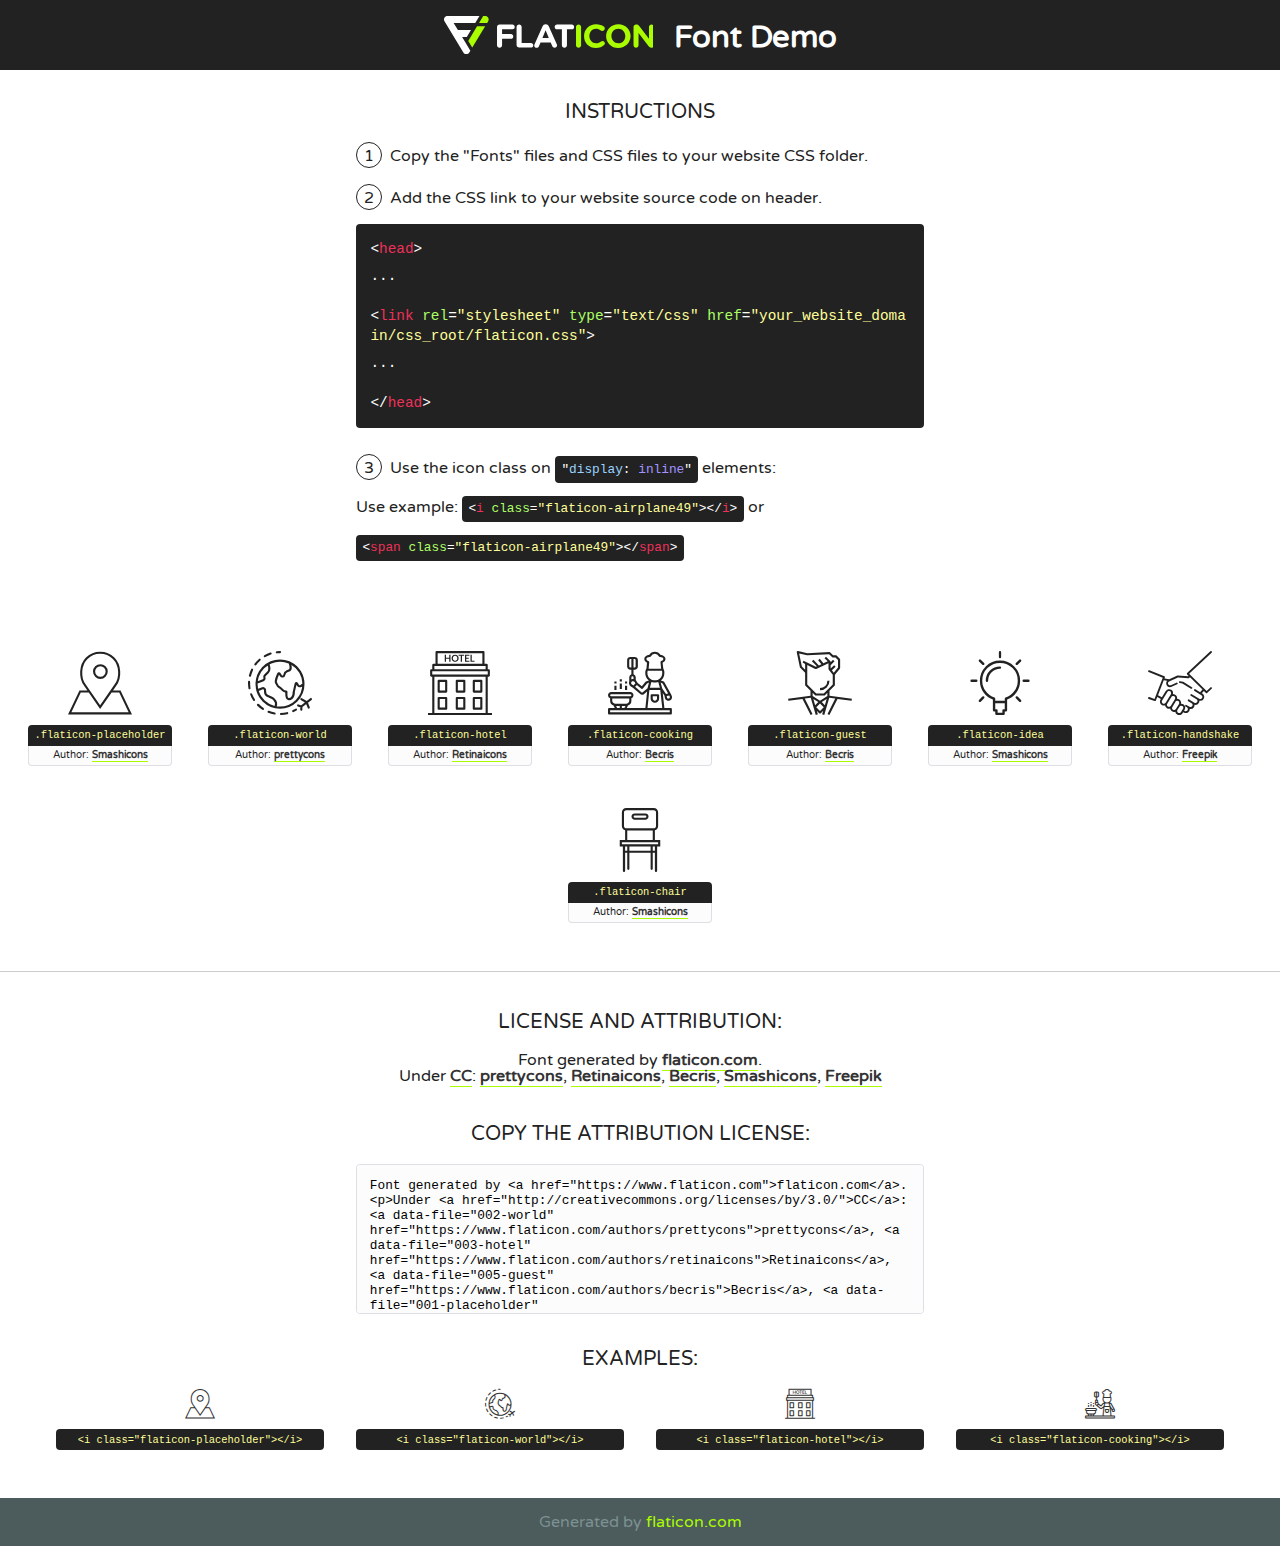
<file: plataforma/fonts/flaticon/font/flaticon.html>
<!DOCTYPE html>
<!--
  Flaticon icon font: Flaticon
  Creation date: 05/01/2019 03:24
-->
<html>
<!DOCTYPE html>
<html>

<head>
    <title>Flaticon WebFont</title>
    <link href="http://fonts.googleapis.com/css?family=Varela+Round" rel="stylesheet" type="text/css" />
    <link rel="stylesheet" type="text/css" href="flaticon.css">
    <meta charset="UTF-8">
    <style>
    html, body, div, span, applet, object, iframe,
    h1, h2, h3, h4, h5, h6, p, blockquote, pre,
    a, abbr, acronym, address, big, cite, code,
    del, dfn, em, img, ins, kbd, q, s, samp,
    small, strike, strong, sub, sup, tt, var,
    b, u, i, center,
    dl, dt, dd, ol, ul, li,
    fieldset, form, label, legend,
    table, caption, tbody, tfoot, thead, tr, th, td,
    article, aside, canvas, details, embed, 
    figure, figcaption, footer, header, hgroup, 
    menu, nav, output, ruby, section, summary,
    time, mark, audio, video {
        margin: 0;
        padding: 0;
        border: 0;
        font-size: 100%;
        font: inherit;
        vertical-align: baseline;
    }
    /* HTML5 display-role reset for older browsers */
    article, aside, details, figcaption, figure, 
    footer, header, hgroup, menu, nav, section {
        display: block;
    }
    body {
        line-height: 1;
    }
    ol, ul {
        list-style: none;
    }
    blockquote, q {
        quotes: none;
    }
    blockquote:before, blockquote:after,
    q:before, q:after {
        content: '';
        content: none;
    }
    table {
        border-collapse: collapse;
        border-spacing: 0;
    }
    body {
        font-family: 'Varela Round', Helvetica, Arial, sans-serif;
        font-size: 16px;
        color: #222;
    }
    a {
        color: #333;
        border-bottom: 1px solid #a9fd00;
        font-weight: bold;
        text-decoration: none;
    }
    * {
        -moz-box-sizing: border-box;
        -webkit-box-sizing: border-box;
        box-sizing: border-box;
        margin: 0;
        padding: 0;
    }
    [class^="flaticon-"]:before, [class*=" flaticon-"]:before, [class^="flaticon-"]:after, [class*=" flaticon-"]:after {
        font-family: Flaticon;
        font-size: 30px;
        font-style: normal;
        margin-left: 20px;
        color: #333;
    }
    .wrapper {
        max-width: 600px;
        margin: auto;
        padding: 0 1em;
    }
    .title {
        font-size: 1.25em;
        text-align: center;
        margin-bottom: 1em;
        text-transform: uppercase;
    }
    header {
        text-align: center;
        background-color: #222;
        color: #fff;
        padding: 1em;
    }
    header .logo {
        width: 210px;
        height: 38px;
        display: inline-block;
        vertical-align: middle;
        margin-right: 1em;
        border: none;
    }
    header strong {
        font-size: 1.95em;
        font-weight: bold;
        vertical-align: middle;
        margin-top: 5px;
        display: inline-block;
    }
    .demo {
        margin: 2em auto;
        line-height: 1.25em;
    }
    .demo ul li {
        margin-bottom: 1em;
    }
    .demo ul li .num {
        color: #222;
        border-radius: 20px;
        display: inline-block;
        width: 26px;
        padding: 3px;
        height: 26px;
        text-align: center;
        margin-right: 0.5em;
        border: 1px solid #222;
    }
    .demo ul li code {
        background-color: #222;
        border-radius: 4px;
        padding: 0.25em 0.5em;
        display: inline-block;
        color: #fff;
        font-family: Consolas,Monaco,Lucida Console,Liberation Mono,DejaVu Sans Mono,Bitstream Vera Sans Mono,Courier New, monospace;
        font-weight: lighter;
        margin-top: 1em;
        font-size: 0.8em;
        word-break: break-all;
    }
    .demo ul li code.big {
        padding: 1em;
        font-size: 0.9em;
    }
    .demo ul li code .red {
        color: #EF3159;
    }
    .demo ul li code .green {
        color: #ACFF65;
    }
    .demo ul li code .yellow {
        color: #FFFF99;
    }
    .demo ul li code .blue {
        color: #99D3FF;
    }
    .demo ul li code .purple {
        color: #A295FF;
    }
    .demo ul li code .dots {
        margin-top: 0.5em;
        display: block;
    }
    #glyphs {
        border-bottom: 1px solid #ccc;
        padding: 2em 0;
        text-align: center;
    }
    .glyph {
        display: inline-block;
        width: 9em;
        margin: 1em;
        text-align: center;
        vertical-align: top;
        background: #FFF;
    }
    .glyph .glyph-icon {
        padding: 10px;
        display: block;
        font-family:"Flaticon";
        font-size: 64px;
        line-height: 1;
    }
    .glyph .glyph-icon:before {
        font-size: 64px;
        color: #222;
        margin-left: 0;
    }
    .class-name {
        font-size: 0.65em;
        background-color: #222;
        color: #fff;
        border-radius: 4px 4px 0 0;
        padding: 0.5em;
        color: #FFFF99;
        font-family: Consolas,Monaco,Lucida Console,Liberation Mono,DejaVu Sans Mono,Bitstream Vera Sans Mono,Courier New, monospace;
    }
    .author-name {
        font-size: 0.6em;
        background-color: #fcfcfd;
        border: 1px solid #DEDEE4;
        border-top: 0;
        border-radius: 0 0 4px 4px;
        padding: 0.5em;
    }
    .class-name:last-child {
        font-size: 10px;
        color:#888;
    }
    .class-name:last-child a {
        font-size: 10px;
        color:#555;
    }
    .class-name:last-child a:hover {
        color:#a9fd00;
    }
    .glyph > input {
        display: block;
        width: 100px;
        margin: 5px auto;
        text-align: center;
        font-size: 12px;
        cursor: text;
    }
    .glyph > input.icon-input {
        font-family:"Flaticon";
        font-size: 16px;
        margin-bottom: 10px;
    }
    .attribution .title {
        margin-top: 2em;
    }
    .attribution textarea {
        background-color: #fcfcfd;
        padding: 1em;
        border: none;
        box-shadow: none;
        border: 1px solid #DEDEE4;
        border-radius: 4px;
        resize: none;
        width: 100%;
        height: 150px;
        font-size: 0.8em;
        font-family: Consolas,Monaco,Lucida Console,Liberation Mono,DejaVu Sans Mono,Bitstream Vera Sans Mono,Courier New, monospace;
        -webkit-appearance: none;
    }
    .iconsuse {
        margin: 2em auto;
        text-align: center;
        max-width: 1200px;
    }
    .iconsuse:after {
        content: '';
        display: table;
        clear: both;
    }
    .iconsuse .image {
        float: left;
        width: 25%;
        padding: 0 1em;
    }
    .iconsuse .image p {
        margin-bottom: 1em;
    }
    .iconsuse .image span {
        display: block;
        font-size: 0.65em;
        background-color: #222;
        color: #fff;
        border-radius: 4px;
        padding: 0.5em;
        color: #FFFF99;
        margin-top: 1em;
        font-family: Consolas,Monaco,Lucida Console,Liberation Mono,DejaVu Sans Mono,Bitstream Vera Sans Mono,Courier New, monospace;
    }
    #footer {
        text-align: center;
        background-color: #4C5B5C;
        color: #7c9192;
        padding: 1em;
    }
    #footer a {
        border: none;
        color: #a9fd00;
        font-weight: normal;
    }
    @media (max-width: 960px) {
        .iconsuse .image {
            width: 50%;
        }
    }
    @media (max-width: 560px) {
        .iconsuse .image {
            width: 100%;
        }
    }
    </style>
</head>

<body class="characters-off">

    <header>
        <a href="https://www.flaticon.com" target="_blank" class="logo">
            <svg version="1.1" xmlns="http://www.w3.org/2000/svg" xmlns:xlink="http://www.w3.org/1999/xlink" xmlns:a="http://ns.adobe.com/AdobeSVGViewerExtensions/3.0/" viewBox="0 0 560.875 102.036" enable-background="new 0 0 560.875 102.036" xml:space="preserve">
                <defs>
                </defs>
                <g>
                    <g class="letters">
                        <path fill="#ffffff" d="M141.596,29.675c0-3.777,2.985-6.767,6.764-6.767h34.438c3.426,0,6.15,2.728,6.15,6.15
                        c0,3.43-2.724,6.149-6.15,6.149h-27.674v13.091h23.719c3.429,0,6.151,2.724,6.151,6.15c0,3.43-2.723,6.149-6.151,6.149h-23.719
                        v17.574c0,3.773-2.986,6.761-6.764,6.761c-3.779,0-6.764-2.989-6.764-6.761V29.675z"></path>
                        <path fill="#ffffff" d="M193.844,29.149c0-3.781,2.985-6.767,6.764-6.767c3.776,0,6.763,2.985,6.763,6.767v42.957h25.039
                        c3.426,0,6.149,2.726,6.149,6.153c0,3.425-2.723,6.15-6.149,6.15h-31.802c-3.779,0-6.764-2.986-6.764-6.768V29.149z"></path>
                        <path fill="#ffffff" d="M241.891,75.71l21.438-48.407c1.492-3.341,4.215-5.357,7.906-5.357h0.792
                        c3.686,0,6.323,2.017,7.815,5.357l21.439,48.407c0.436,0.967,0.701,1.845,0.701,2.723c0,3.602-2.809,6.501-6.414,6.501
                        c-3.161,0-5.269-1.845-6.499-4.655l-4.132-9.661h-27.059l-4.301,10.102c-1.144,2.631-3.426,4.214-6.237,4.214
                        c-3.517,0-6.24-2.81-6.24-6.325C241.1,77.64,241.451,76.677,241.891,75.71z M279.932,58.666l-8.521-20.297l-8.526,20.297H279.932
                        z"></path>
                        <path fill="#ffffff" d="M314.864,35.387H301.86c-3.429,0-6.239-2.813-6.239-6.238c0-3.429,2.811-6.24,6.239-6.24h39.533
                        c3.426,0,6.237,2.811,6.237,6.24c0,3.425-2.811,6.238-6.237,6.238h-13.001v42.785c0,3.773-2.99,6.761-6.764,6.761
                        c-3.779,0-6.764-2.989-6.764-6.761V35.387z"></path>
                        <path fill="#A9FD00" d="M352.615,29.149c0-3.781,2.985-6.767,6.767-6.767c3.774,0,6.761,2.985,6.761,6.767v49.024
                        c0,3.773-2.987,6.761-6.761,6.761c-3.781,0-6.767-2.989-6.767-6.761V29.149z"></path>
                        <path fill="#A9FD00" d="M374.132,53.836v-0.179c0-17.481,13.178-31.801,32.065-31.801c9.22,0,15.459,2.458,20.557,6.238
                        c1.402,1.054,2.637,2.985,2.637,5.357c0,3.692-2.985,6.59-6.681,6.59c-1.845,0-3.071-0.702-4.044-1.319
                        c-3.776-2.813-7.729-4.393-12.562-4.393c-10.364,0-17.831,8.611-17.831,19.154v0.173c0,10.542,7.291,19.329,17.831,19.329
                        c5.715,0,9.492-1.756,13.359-4.834c1.049-0.874,2.458-1.491,4.039-1.491c3.429,0,6.325,2.813,6.325,6.236
                        c0,2.106-1.056,3.78-2.282,4.834c-5.539,4.834-12.036,7.733-21.878,7.733C387.572,85.464,374.132,71.493,374.132,53.836z"></path>
                        <path fill="#A9FD00" d="M433.009,53.836v-0.179c0-17.481,13.79-31.801,32.766-31.801c18.981,0,32.592,14.143,32.592,31.628v0.173
                        c0,17.483-13.785,31.807-32.769,31.807C446.625,85.464,433.009,71.32,433.009,53.836z M484.224,53.836v-0.179
                        c0-10.539-7.725-19.326-18.626-19.326c-10.893,0-18.449,8.611-18.449,19.154v0.173c0,10.542,7.73,19.329,18.626,19.329
                        C476.676,72.986,484.224,64.378,484.224,53.836z"></path>
                        <path fill="#A9FD00" d="M506.233,29.321c0-3.774,2.99-6.763,6.767-6.763h1.401c3.252,0,5.183,1.583,7.029,3.953l26.093,34.265
                        V29.059c0-3.692,2.99-6.677,6.681-6.677c3.683,0,6.671,2.985,6.671,6.677v48.934c0,3.78-2.987,6.765-6.764,6.765h-0.436
                        c-3.257,0-5.188-1.581-7.034-3.953l-27.056-35.492v32.944c0,3.687-2.985,6.676-6.678,6.676c-3.683,0-6.673-2.989-6.673-6.676
                        V29.321z"></path>
                    </g>
                    <g class="insignia">
                        <path fill="#ffffff" d="M48.372,56.137h12.517l11.156-18.537H37.186L25.688,18.539h57.825L94.668,0H9.271
                        C5.925,0,2.842,1.801,1.198,4.716c-1.644,2.907-1.593,6.482,0.134,9.343l50.38,83.501c1.678,2.781,4.689,4.476,7.938,4.476
                        c3.246,0,6.257-1.695,7.935-4.476l2.898-4.804L48.372,56.137z"></path>
                        <g class="i">
                            <path fill="#A9FD00" d="M93.575,18.539h0.031v0.004l21.652,0.004l2.705-4.488c1.727-2.861,1.778-6.436,0.133-9.343
                            C116.454,1.801,113.371,0,110.026,0h-5.294L93.575,18.539z"></path>
                            <polygon fill="#A9FD00" points="88.291,27.356 64.725,66.486 75.519,84.404 109.942,27.356"></polygon>
                        </g>
                    </g>
                </g>
            </svg>
        </a>
        <strong>Font Demo</strong>
    </header>


    <section class="demo wrapper">

        <p class="title">Instructions</p>

        <ul>
            <li>
                <span class="num">1</span>Copy the "Fonts" files and CSS files to your website CSS folder.
            </li>
            <li>
                <span class="num">2</span>Add the CSS link to your website source code on header.
                <code class="big">
                    &lt;<span class="red">head</span>&gt;
                    <br/><span class="dots">...</span>
                    <br/>&lt;<span class="red">link</span> <span class="green">rel</span>=<span class="yellow">"stylesheet"</span> <span class="green">type</span>=<span class="yellow">"text/css"</span> <span class="green">href</span>=<span class="yellow">"your_website_domain/css_root/flaticon.css"</span>&gt;
                    <br/><span class="dots">...</span>
                    <br/>&lt;/<span class="red">head</span>&gt;
                </code>
            </li>

            <li>
                <p>
                    <span class="num">3</span>Use the icon class on <code>"<span class="blue">display</span>:<span class="purple"> inline</span>"</code> elements:
                    <br />
                    Use example: <code>&lt;<span class="red">i</span> <span class="green">class</span>=<span class="yellow">&quot;flaticon-airplane49&quot;</span>&gt;&lt;/<span class="red">i</span>&gt;</code> or <code>&lt;<span class="red">span</span> <span class="green">class</span>=<span class="yellow">&quot;flaticon-airplane49&quot;</span>&gt;&lt;/<span class="red">span</span>&gt;</code>
            </li>
        </ul>

    </section>




   <section id="glyphs">          
    
      
        <div class="glyph"><div class="glyph-icon flaticon-placeholder"></div>
            <div class="class-name">.flaticon-placeholder</div>
            <div class="author-name">Author: <a data-file="001-placeholder" href="https://www.flaticon.com/authors/smashicons">Smashicons</a> </div> 
        </div>        
        
        <div class="glyph"><div class="glyph-icon flaticon-world"></div>
            <div class="class-name">.flaticon-world</div>
            <div class="author-name">Author: <a data-file="002-world" href="https://www.flaticon.com/authors/prettycons">prettycons</a> </div> 
        </div>        
        
        <div class="glyph"><div class="glyph-icon flaticon-hotel"></div>
            <div class="class-name">.flaticon-hotel</div>
            <div class="author-name">Author: <a data-file="003-hotel" href="https://www.flaticon.com/authors/retinaicons">Retinaicons</a> </div> 
        </div>        
        
        <div class="glyph"><div class="glyph-icon flaticon-cooking"></div>
            <div class="class-name">.flaticon-cooking</div>
            <div class="author-name">Author: <a data-file="004-cooking" href="https://www.flaticon.com/authors/becris">Becris</a> </div> 
        </div>        
        
        <div class="glyph"><div class="glyph-icon flaticon-guest"></div>
            <div class="class-name">.flaticon-guest</div>
            <div class="author-name">Author: <a data-file="005-guest" href="https://www.flaticon.com/authors/becris">Becris</a> </div> 
        </div>        
        
        <div class="glyph"><div class="glyph-icon flaticon-idea"></div>
            <div class="class-name">.flaticon-idea</div>
            <div class="author-name">Author: <a data-file="006-idea" href="https://www.flaticon.com/authors/smashicons">Smashicons</a> </div> 
        </div>        
        
        <div class="glyph"><div class="glyph-icon flaticon-handshake"></div>
            <div class="class-name">.flaticon-handshake</div>
            <div class="author-name">Author: <a data-file="007-handshake" href="http://www.freepik.com">Freepik</a> </div> 
        </div>        
        
        <div class="glyph"><div class="glyph-icon flaticon-chair"></div>
            <div class="class-name">.flaticon-chair</div>
            <div class="author-name">Author: <a data-file="008-chair" href="https://www.flaticon.com/authors/smashicons">Smashicons</a> </div> 
        </div>        
        

    </section>



    <section class="attribution wrapper"   style="text-align:center;">

      <div class="title">License and attribution:</div><div class="attrDiv">Font generated by <a href="https://www.flaticon.com">flaticon.com</a>. <div><p>Under <a href="http://creativecommons.org/licenses/by/3.0/">CC</a>: <a data-file="002-world" href="https://www.flaticon.com/authors/prettycons">prettycons</a>, <a data-file="003-hotel" href="https://www.flaticon.com/authors/retinaicons">Retinaicons</a>, <a data-file="005-guest" href="https://www.flaticon.com/authors/becris">Becris</a>, <a data-file="001-placeholder" href="https://www.flaticon.com/authors/smashicons">Smashicons</a>, <a data-file="007-handshake" href="http://www.freepik.com">Freepik</a></p>  </div>
      </div>
      <div class="title">Copy the Attribution License:</div>

    <textarea onclick="this.focus();this.select();">Font generated by &lt;a href=&quot;https://www.flaticon.com&quot;&gt;flaticon.com&lt;/a&gt;. <p>Under <a href="http://creativecommons.org/licenses/by/3.0/">CC</a>: <a data-file="002-world" href="https://www.flaticon.com/authors/prettycons">prettycons</a>, <a data-file="003-hotel" href="https://www.flaticon.com/authors/retinaicons">Retinaicons</a>, <a data-file="005-guest" href="https://www.flaticon.com/authors/becris">Becris</a>, <a data-file="001-placeholder" href="https://www.flaticon.com/authors/smashicons">Smashicons</a>, <a data-file="007-handshake" href="http://www.freepik.com">Freepik</a></p>  
     </textarea>

    </section>

    <section class="iconsuse">

          <div class="title">Examples:</div>            
             
            <div class="image">
                <p>
                    <i class="glyph-icon flaticon-placeholder"></i> 
                    <span>&lt;i class=&quot;flaticon-placeholder&quot;&gt;&lt;/i&gt;</span>
                </p>
            </div>
            
            <div class="image">
                <p>
                    <i class="glyph-icon flaticon-world"></i> 
                    <span>&lt;i class=&quot;flaticon-world&quot;&gt;&lt;/i&gt;</span>
                </p>
            </div>
            
            <div class="image">
                <p>
                    <i class="glyph-icon flaticon-hotel"></i> 
                    <span>&lt;i class=&quot;flaticon-hotel&quot;&gt;&lt;/i&gt;</span>
                </p>
            </div>
            
            <div class="image">
                <p>
                    <i class="glyph-icon flaticon-cooking"></i> 
                    <span>&lt;i class=&quot;flaticon-cooking&quot;&gt;&lt;/i&gt;</span>
                </p>
            </div>
                       
        </div>
                            
    </section>

<div id="footer">
    <div>Generated by <a href="https://www.flaticon.com">flaticon.com</a>
    </div>
</div>



</body>
</html>
</file>
<file: plataforma/fonts/flaticon/font/flaticon.css>
/*
  	Flaticon icon font: Flaticon
  	Creation date: 05/01/2019 03:24
  	*/

@font-face {
  font-family: "Flaticon";
  src: url("./Flaticon.eot");
  src: url("./Flaticon.eot?#iefix") format("embedded-opentype"),
       url("./Flaticon.woff") format("woff"),
       url("./Flaticon.ttf") format("truetype"),
       url("./Flaticon.svg#Flaticon") format("svg");
  font-weight: normal;
  font-style: normal;
}

@media screen and (-webkit-min-device-pixel-ratio:0) {
  @font-face {
    font-family: "Flaticon";
    src: url("./Flaticon.svg#Flaticon") format("svg");
  }
}

[class^="flaticon-"]:before, [class*=" flaticon-"]:before,
[class^="flaticon-"]:after, [class*=" flaticon-"]:after {   
  font-family: Flaticon;
        font-size: 20px;
font-style: normal;
margin-left: 20px;
}

.flaticon-placeholder:before { content: "\f100"; }
.flaticon-world:before { content: "\f101"; }
.flaticon-hotel:before { content: "\f102"; }
.flaticon-cooking:before { content: "\f103"; }
.flaticon-guest:before { content: "\f104"; }
.flaticon-idea:before { content: "\f105"; }
.flaticon-handshake:before { content: "\f106"; }
.flaticon-chair:before { content: "\f107"; }
</file>
